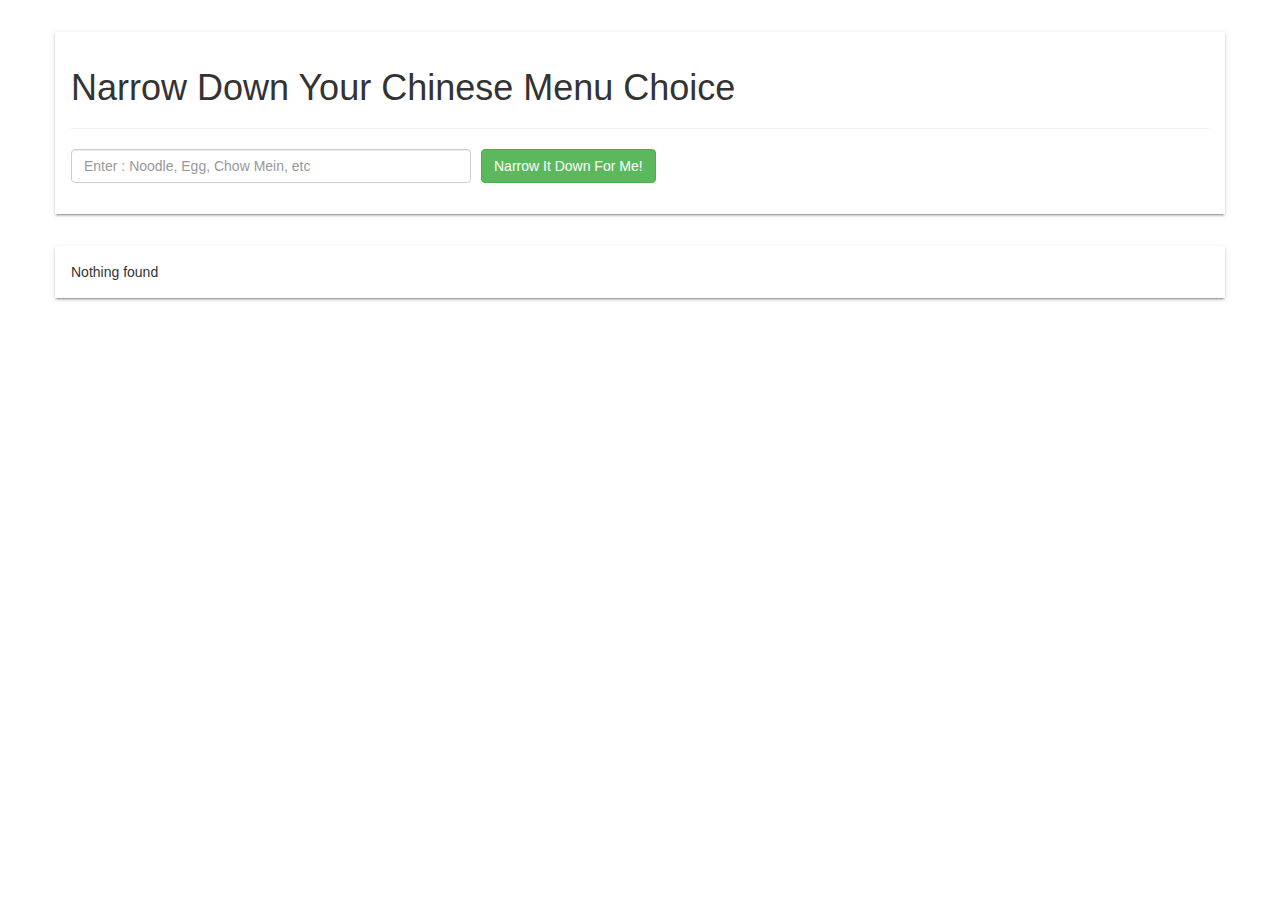
<file: index.html>
<!doctype html>
<html ng-app="NarrowItDownApp" lang="en">
  <head>
    <title>Narrow Down Your Menu Choice</title>
    <meta name="viewport" content="width=device-width, initial-scale=1">
    <link rel="stylesheet" href="styles/bootstrap.min.css">
    <link rel="stylesheet" href="styles/styles.css">
    <script src="angular.min.js"></script>
    <script src="app.js"></script>
  </head>
<body ng-controller='NarrowItDownController as narrowCtrl'>
   <div class="container sp-card">
    <h1>Narrow Down Your Chinese Menu Choice</h1>
    <hr/>
    <div class="form-group">
      <input ng-model="narrowCtrl.searchTerm" type="text" placeholder="Enter : Noodle, Egg, Chow Mein, etc" class="form-control">
    </div>
    <div class="form-group narrow-button">
      <button ng-click="narrowCtrl.search()" class="btn btn-success">Narrow It Down For Me!</button>
    </div>
  </div>
  
  <div class="container sp-card">
    <found-items items="narrowCtrl.found" on-remove="narrowCtrl.remove(index)">
    </found-items>
  </div>
</body>
</html>
</file>
<file: styles/styles.css>
h1 {
  margin-bottom: 10px;
}
.sp-card{
	margin-top: 32px;
    margin-bottom: 32px;
    padding: 16px;
	box-shadow: 0 2px 2px 0 rgba(0,0,0,.14),0 3px 1px -2px rgba(0,0,0,.2),0 1px 5px 0 rgba(0,0,0,.12);
	
}

input[type="text"] {
  width: 400px;
  float: left;
}
.narrow-button {
  float: left;
  margin-left: 10px;
}
.loader {
  display: none;
  margin-left: 5px;
  font-size: 10px;
  float: left;
  border-top: 1.1em solid rgba(147, 147, 147, 0.2);
  border-right: 1.1em solid rgba(147, 147, 147, 0.2);
  border-bottom: 1.1em solid rgba(147, 147, 147, 0.2);
  border-left: 1.1em solid #676767;
  -webkit-transform: translateZ(0);
  -ms-transform: translateZ(0);
  transform: translateZ(0);
  -webkit-animation: load8 1.1s infinite linear;
  animation: load8 1.1s infinite linear;
}
.loader,
.loader:after {
  border-radius: 50%;
  width: 3em;
  height: 3em;
}
@-webkit-keyframes load8 {
  0% {
    -webkit-transform: rotate(0deg);
    transform: rotate(0deg);
  }
  100% {
    -webkit-transform: rotate(360deg);
    transform: rotate(360deg);
  }
}
@keyframes load8 {
  0% {
    -webkit-transform: rotate(0deg);
    transform: rotate(0deg);
  }
  100% {
    -webkit-transform: rotate(360deg);
    transform: rotate(360deg);
  }
}
</file>
